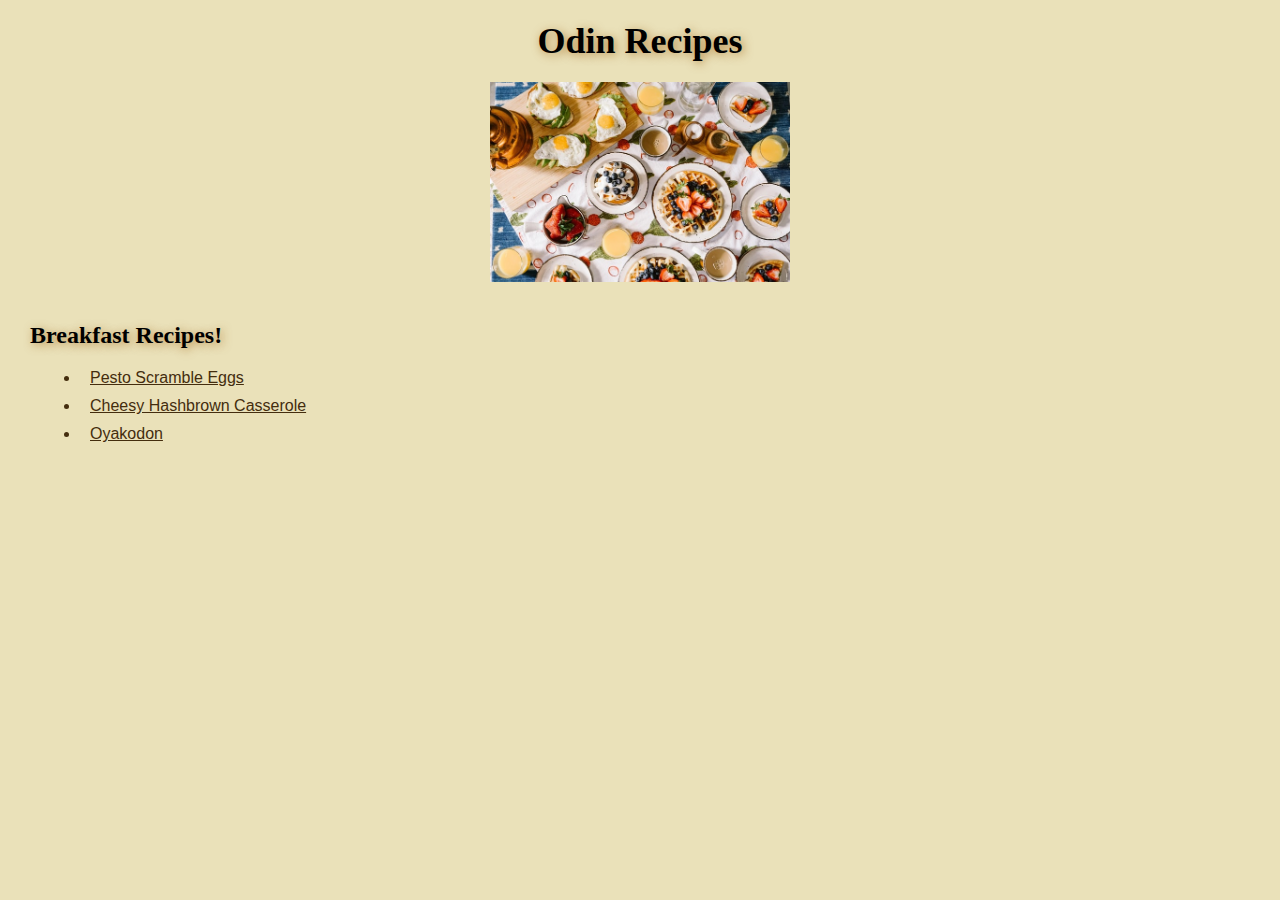
<file: index.html>
<!DOCTYPE html>
<html lang="en">
<head>
    <meta charset="UTF-8">
    <meta http-equiv="X-UA-Compatible" content="IE=edge">
    <meta name="viewport" content="width=device-width, initial-scale=1.0">
    <link rel="stylesheet" href="styles.css"> 
    <title>Odin Recipes</title>
</head>
<body>
    <h1>Odin Recipes</h1>

    <!--Added for decorative purposes-->
    <img src="img/bfast.jpg" alt="A scrumptious breakfast">
    <h2>Breakfast Recipes!</h2>

    <ul>
        <li><a href="recipes/pesto-scmble-eggs.html">Pesto Scramble Eggs</a></li>
        <li><a href="recipes/cheesy-hb.html">Cheesy Hashbrown Casserole</a></li>
        <li><a href="recipes/oyakodon.html">Oyakodon</a></li>
    </ul>
    
</body>
</html>
</file>
<file: styles.css>
* {
    background-color: #eae1b9;
    font-family: Verdana, Arial, sans-serif;
    margin: 10px;
}

h1, h2 {
    font-family: Georgia, 'Times New Roman', serif;
    text-shadow: 2px 2px 10px #a06313B0;
}

h1 {
    font-size: 36px;
    text-align: center;
}

h2 {
    margin-top: 40px;
    margin-bottom: 20px;
    font-size: 24px;
}

img {
    width: 300px;
    height: auto;
    margin-top: 20px;
    margin-bottom: 20px;

    /* Ensures that images are in the center */
    display: block;
    margin-left: auto;
    margin-right: auto;
}

p, li {
    color: #442d0e;
}

a:link {
    color: #442d0e;
}

a:visited {
    color: #c17b1f;
}
</file>
